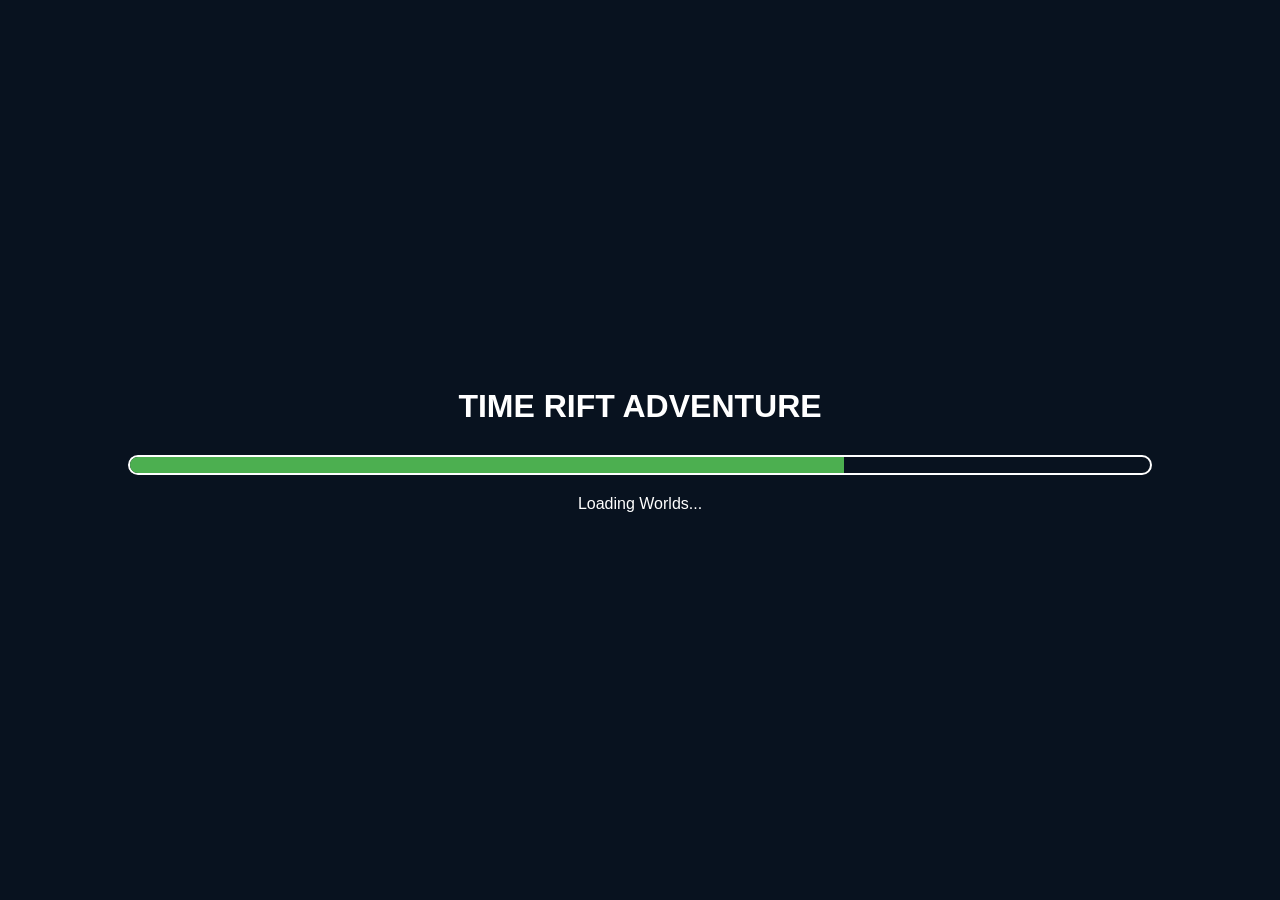
<file: index.html>
<!DOCTYPE html>
<html lang="en">
<head>
<meta charset="UTF-8">
<meta name="viewport"
content="width=device-width,
initial-scale=1.0,
maximum-scale=1.0,
user-scalable=no">

<title>Time Rift Adventure</title>

<link rel="stylesheet" href="style.css">
</head>

<body>

<!-- LOADING SCREEN -->

<div id="loadingScreen">

<h1>TIME RIFT ADVENTURE</h1>

<div id="loadingBarContainer">
<div id="loadingBar"></div>
</div>

<p>Loading Worlds...</p>

</div>

<!-- MAIN MENU -->

<div id="mainMenu" class="screen hidden">

<h1 class="logo">
TIME RIFT ADVENTURE
</h1>

<button id="playBtn">
PLAY
</button>

<button id="characterBtn">
CHARACTERS
</button>

<button id="achievementBtn">
ACHIEVEMENTS
</button>

<button id="settingsBtn">
SETTINGS
</button>

</div>

<!-- CHARACTER SELECT -->

<div id="characterScreen"
class="screen hidden">

<h2>Select Character</h2>

<div class="characterGrid">

<div class="characterCard"
data-character="doraemon">

<h3>Doraemon</h3>

<p>Gadget Master</p>

</div>

<div class="characterCard"
data-character="nobita">

<h3>Nobita</h3>

<p>Stealth Expert</p>

</div>

<div class="characterCard"
data-character="shizuka">

<h3>Shizuka</h3>

<p>Healing Support</p>

</div>

<div class="characterCard"
data-character="gian">

<h3>Gian</h3>

<p>Tank Fighter</p>

</div>

<div class="characterCard"
data-character="suneo">

<h3>Suneo</h3>

<p>Tech Hacker</p>

</div>

</div>

<button id="backFromCharacters">
BACK
</button>

</div>

<!-- ACHIEVEMENTS -->

<div id="achievementScreen"
class="screen hidden">

<h2>Achievements</h2>

<div id="achievementList">

<div class="achievement">
First Dorayaki
</div>

<div class="achievement">
Dino Slayer
</div>

<div class="achievement">
Time Traveler
</div>

<div class="achievement">
Boss Hunter
</div>

</div>

<button id="backFromAchievements">
BACK
</button>

</div>

<!-- SETTINGS -->

<div id="settingsScreen"
class="screen hidden">

<h2>Settings</h2>

<label>

Music

<input
type="checkbox"
id="musicToggle"
checked>

</label>

<label>

SFX

<input
type="checkbox"
id="sfxToggle"
checked>

</label>

<button id="backFromSettings">
BACK
</button>

</div>

<!-- GAME UI -->

<div id="gameUI"
class="hidden">

<div id="topBar">

<div id="healthContainer">

<div id="healthBar">
</div>

</div>

<div id="scoreDisplay">

🍩 0

</div>

<div id="characterDisplay">

Doraemon

</div>

</div>

</div>

<!-- INVENTORY -->

<div id="inventoryPanel"
class="hidden">

<h2>4D Pocket</h2>

<div id="inventoryItems">

<div class="item">
Anywhere Door
</div>

<div class="item">
Bamboo Copter
</div>

<div class="item">
Time Cloth
</div>

<div class="item">
Big Light
</div>

<div class="item">
Small Light
</div>

</div>

<button id="closeInventory">
Close
</button>

</div>

<!-- QUEST PANEL -->

<div id="questPanel">

<h3>Quest</h3>

<p id="currentQuest">
Collect Time Machine Parts
</p>

</div>

<!-- DIALOGUE BOX -->

<div id="dialogueBox"
class="hidden">

<div id="speakerName">
Doraemon
</div>

<div id="dialogueText">
Welcome Adventurer
</div>

</div>

<!-- GAME CANVAS -->

<canvas id="gameCanvas">
</canvas>

<!-- MOBILE CONTROLS -->

<div id="mobileControls">

<div class="leftControls">

<button id="leftBtn">
◀
</button>

<button id="rightBtn">
▶
</button>

</div>

<div class="rightControls">

<button id="jumpBtn">
⬆
</button>

<button id="attackBtn">
⚔
</button>

<button id="gadgetBtn">
🎒
</button>

<button id="switchBtn">
🔄
</button>

</div>

</div>

<!-- PAUSE MENU -->

<div id="pauseMenu"
class="hidden">

<h2>Paused</h2>

<button id="resumeBtn">
Resume
</button>

<button id="saveBtn">
Save
</button>

<button id="quitBtn">
Quit
</button>

</div>

<script src="main.js"></script>
<script src="world.js"></script>
<script src="inventory.js"></script>
<script src="enemies.js"></script>
<script src="save.js"></script>
<script src="audio.js"></script>
<script src="weather.js"></script>
<script src="achievements.js"></script>


</body>
</html>
</file>
<file: style.css>
/* =========================
   GLOBAL
========================= */

*{
margin:0;
padding:0;
box-sizing:border-box;
-webkit-tap-highlight-color:transparent;
}

html,
body{
width:100%;
height:100%;
overflow:hidden;
font-family:Arial,sans-serif;
background:#000;
color:#fff;
}

.hidden{
display:none !important;
}

/* =========================
   LOADING SCREEN
========================= */

#loadingScreen{
position:fixed;
inset:0;
display:flex;
flex-direction:column;
justify-content:center;
align-items:center;
background:#08121f;
z-index:999;
}

#loadingScreen h1{
font-size:2rem;
margin-bottom:30px;
text-align:center;
}

#loadingBarContainer{
width:80%;
height:20px;
border:2px solid #fff;
border-radius:20px;
overflow:hidden;
margin-bottom:20px;
}

#loadingBar{
width:0%;
height:100%;
background:#4caf50;
transition:width .3s;
}

/* =========================
   SCREENS
========================= */

.screen{
position:fixed;
inset:0;
background:rgba(0,0,0,.92);
display:flex;
flex-direction:column;
align-items:center;
justify-content:center;
z-index:200;
padding:20px;
}

.logo{
font-size:2.2rem;
text-align:center;
margin-bottom:40px;
}

.screen button{
width:240px;
padding:16px;
margin:8px;
font-size:18px;
border:none;
border-radius:12px;
background:#2196f3;
color:white;
}

/* =========================
   CHARACTER SELECT
========================= */

.characterGrid{
display:grid;
grid-template-columns:repeat(2,1fr);
gap:12px;
width:100%;
max-width:700px;
margin:20px 0;
}

.characterCard{
background:#1e1e1e;
border:2px solid #444;
border-radius:15px;
padding:20px;
text-align:center;
}

.characterCard h3{
margin-bottom:8px;
}

.characterCard:hover{
border-color:#2196f3;
}

/* =========================
   ACHIEVEMENTS
========================= */

#achievementList{
width:100%;
max-width:500px;
margin:20px 0;
}

.achievement{
background:#222;
padding:15px;
margin:10px 0;
border-radius:10px;
border-left:5px solid gold;
}

/* =========================
   SETTINGS
========================= */

#settingsScreen label{
margin:15px 0;
font-size:20px;
display:flex;
gap:15px;
align-items:center;
}

/* =========================
   GAME CANVAS
========================= */

#gameCanvas{
position:fixed;
inset:0;
width:100%;
height:100%;
background:#87ceeb;
display:block;
}

/* =========================
   TOP HUD
========================= */

#gameUI{
position:fixed;
top:0;
left:0;
width:100%;
z-index:50;
pointer-events:none;
}

#topBar{
display:flex;
justify-content:space-between;
align-items:center;
padding:12px;
gap:10px;
}

#scoreDisplay{
font-size:20px;
font-weight:bold;
background:rgba(0,0,0,.5);
padding:8px 14px;
border-radius:12px;
}

#characterDisplay{
background:rgba(0,0,0,.5);
padding:8px 14px;
border-radius:12px;
}

/* =========================
   HEALTH BAR
========================= */

#healthContainer{
width:180px;
height:24px;
background:#333;
border-radius:20px;
overflow:hidden;
border:2px solid white;
}

#healthBar{
width:100%;
height:100%;
background:red;
}

/* =========================
   INVENTORY
========================= */

#inventoryPanel{
position:fixed;
top:50%;
left:50%;
transform:translate(-50%,-50%);
width:90%;
max-width:500px;
background:#111;
border:2px solid #555;
border-radius:20px;
padding:20px;
z-index:300;
}

#inventoryPanel h2{
text-align:center;
margin-bottom:15px;
}

#inventoryItems{
display:grid;
grid-template-columns:repeat(2,1fr);
gap:10px;
margin-bottom:20px;
}

.item{
background:#222;
padding:15px;
text-align:center;
border-radius:10px;
}

/* =========================
   QUEST PANEL
========================= */

#questPanel{
position:fixed;
top:70px;
left:10px;
background:rgba(0,0,0,.7);
padding:10px;
border-radius:10px;
z-index:40;
max-width:260px;
}

#questPanel h3{
margin-bottom:5px;
}

/* =========================
   DIALOGUE BOX
========================= */

#dialogueBox{
position:fixed;
bottom:140px;
left:50%;
transform:translateX(-50%);
width:90%;
max-width:700px;
background:rgba(0,0,0,.85);
padding:18px;
border-radius:15px;
z-index:100;
}

#speakerName{
font-weight:bold;
margin-bottom:8px;
color:#4fc3f7;
}

#dialogueText{
font-size:17px;
line-height:1.4;
}

/* =========================
   MOBILE CONTROLS
========================= */

#mobileControls{
position:fixed;
bottom:15px;
left:0;
width:100%;
display:flex;
justify-content:space-between;
padding:0 15px;
z-index:80;
}

.leftControls,
.rightControls{
display:flex;
gap:10px;
align-items:flex-end;
}

#mobileControls button{
width:70px;
height:70px;
border:none;
border-radius:50%;
font-size:24px;
background:rgba(255,255,255,.85);
color:#111;
font-weight:bold;
}

#jumpBtn{
width:80px;
height:80px;
}

#attackBtn{
width:75px;
height:75px;
}

#gadgetBtn{
width:75px;
height:75px;
}

#switchBtn{
width:65px;
height:65px;
}

/* =========================
   PAUSE MENU
========================= */

#pauseMenu{
position:fixed;
inset:0;
background:rgba(0,0,0,.92);
display:flex;
flex-direction:column;
justify-content:center;
align-items:center;
z-index:500;
}

#pauseMenu h2{
margin-bottom:30px;
font-size:2rem;
}

#pauseMenu button{
width:220px;
padding:15px;
margin:8px;
border:none;
border-radius:12px;
font-size:18px;
background:#2196f3;
color:white;
}

/* =========================
   ANIMATIONS
========================= */

@keyframes float{

0%{
transform:translateY(0);
}

50%{
transform:translateY(-5px);
}

100%{
transform:translateY(0);
}

}

.characterCard{
animation:float 3s infinite;
}

/* =========================
   RESPONSIVE
========================= */

@media (max-width:768px){

.logo{
font-size:1.6rem;
}

.characterGrid{
grid-template-columns:1fr;
}

#mobileControls button{
width:60px;
height:60px;
font-size:20px;
}

#jumpBtn{
width:70px;
height:70px;
}

}
</file>
